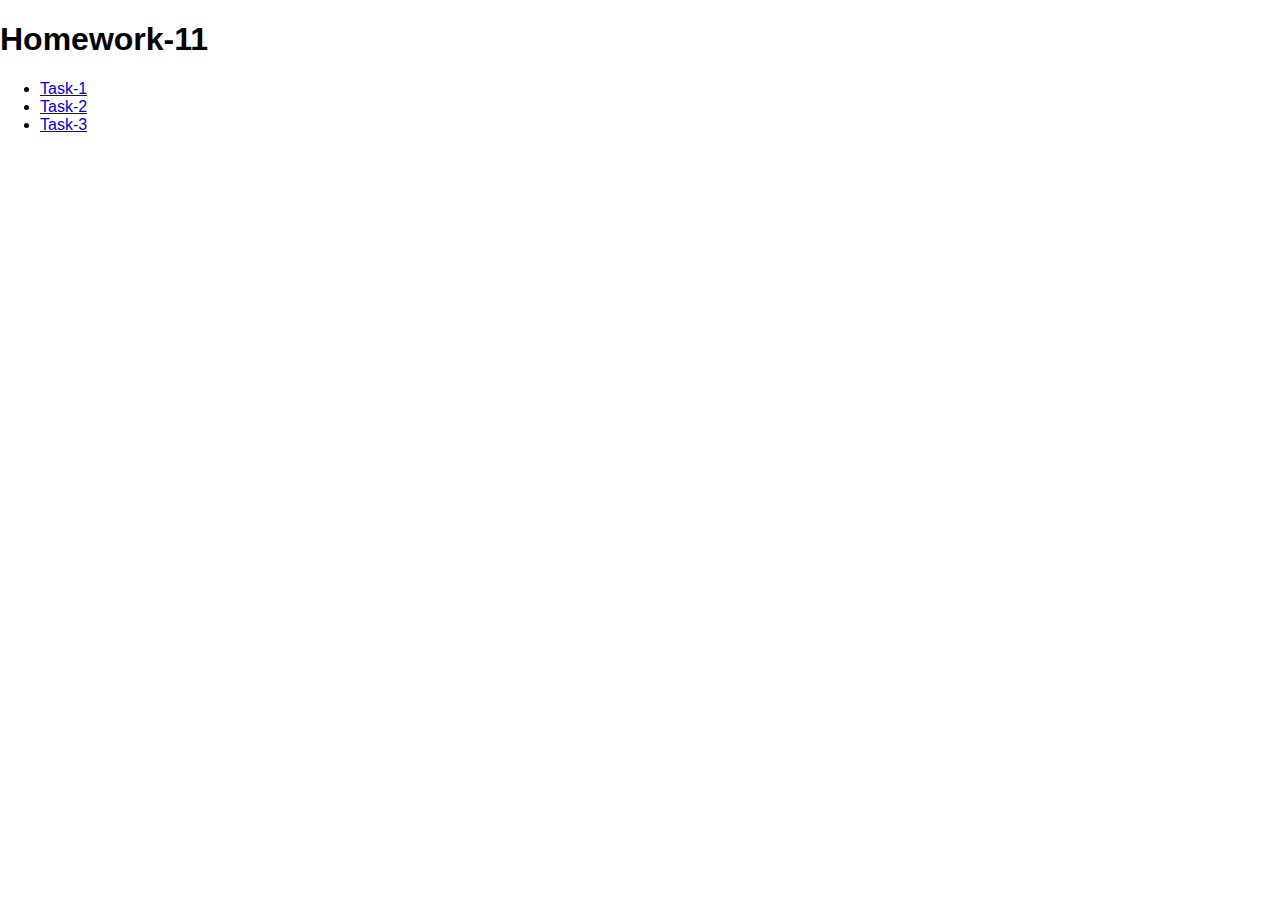
<file: index.html>
<!DOCTYPE html>
<html lang="en">
<head>
    <meta charset="UTF-8">
    <meta http-equiv="X-UA-Compatible" content="IE=edge">
    <meta name="viewport" content="width=device-width, initial-scale=1.0">
    <title>Document</title>
    <link rel="stylesheet" href="./style.css" />
</head>
<body>
    <h1>Homework-11</h1>
<ul>
    <li><a href="./index1.html">Task-1</a></li>
    <li><a href="./index2.html">Task-2</a></li>
    <li><a href="./index3.html">Task-3</a></li>
</ul>

    </main>
</body>
</html>
</file>
<file: style.css>
:root {
  --timing-function: cubic-bezier(0.4, 0, 0.2, 1);
}

*,
*::before,
*::after {
  box-sizing: border-box;
}

body {
  margin: 0;
  font-family: -apple-system, BlinkMacSystemFont, "Segoe UI", Roboto, Oxygen,
    Ubuntu, Cantarell, "Open Sans", "Helvetica Neue", sans-serif;
  transition: color 150ms var(--timing-function),
    background-color 150ms var(--timing-function);
}
</file>
